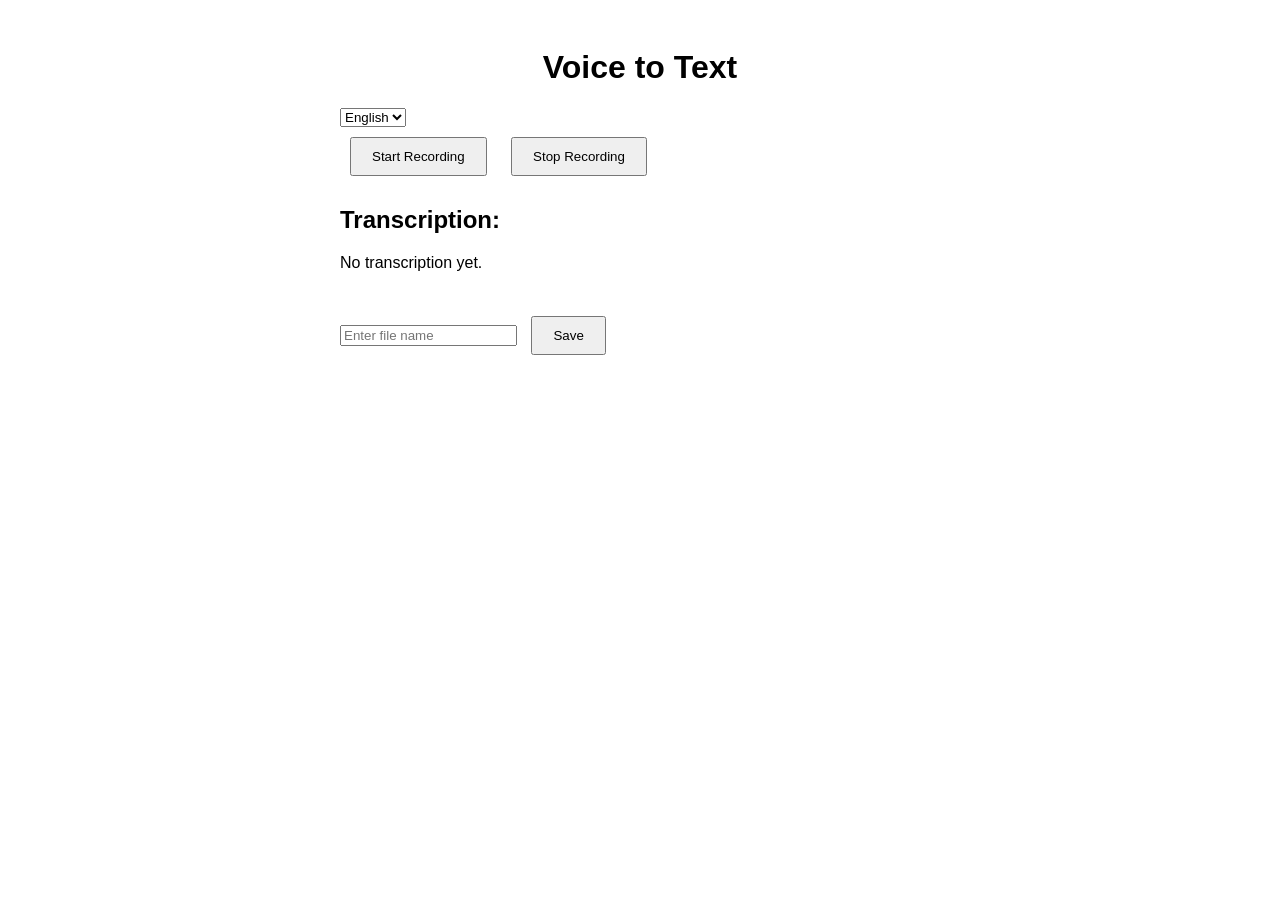
<file: project/voice_to_text/web/index.html>
<!DOCTYPE html>
<html>
<head>
    <title>Voice to Text</title>
    <style>
        body { font-family: Arial, sans-serif; }
        .container { max-width: 600px; margin: 0 auto; padding: 20px; }
        h1 { text-align: center; }
        button { margin: 10px; padding: 10px 20px; }
    </style>
</head>
<body>
    <div class="container">
        <h1>Voice to Text</h1>
        <select id="language">
            <option value="en-US">English</option>
            <option value="ta-IN">Tamil</option>
        </select>
        <br>
        <button onclick="startRecording()">Start Recording</button>
        <button onclick="stopRecording()">Stop Recording</button>
        <br>
        <h2>Transcription:</h2>
        <p id="transcription">No transcription yet.</p>
        <br>
        <input type="text" id="fileName" placeholder="Enter file name" />
        <button onclick="saveTranscription()">Save</button>
    </div>
    <script type="text/javascript" src="main.js"></script>
</body>
</html>
</file>
